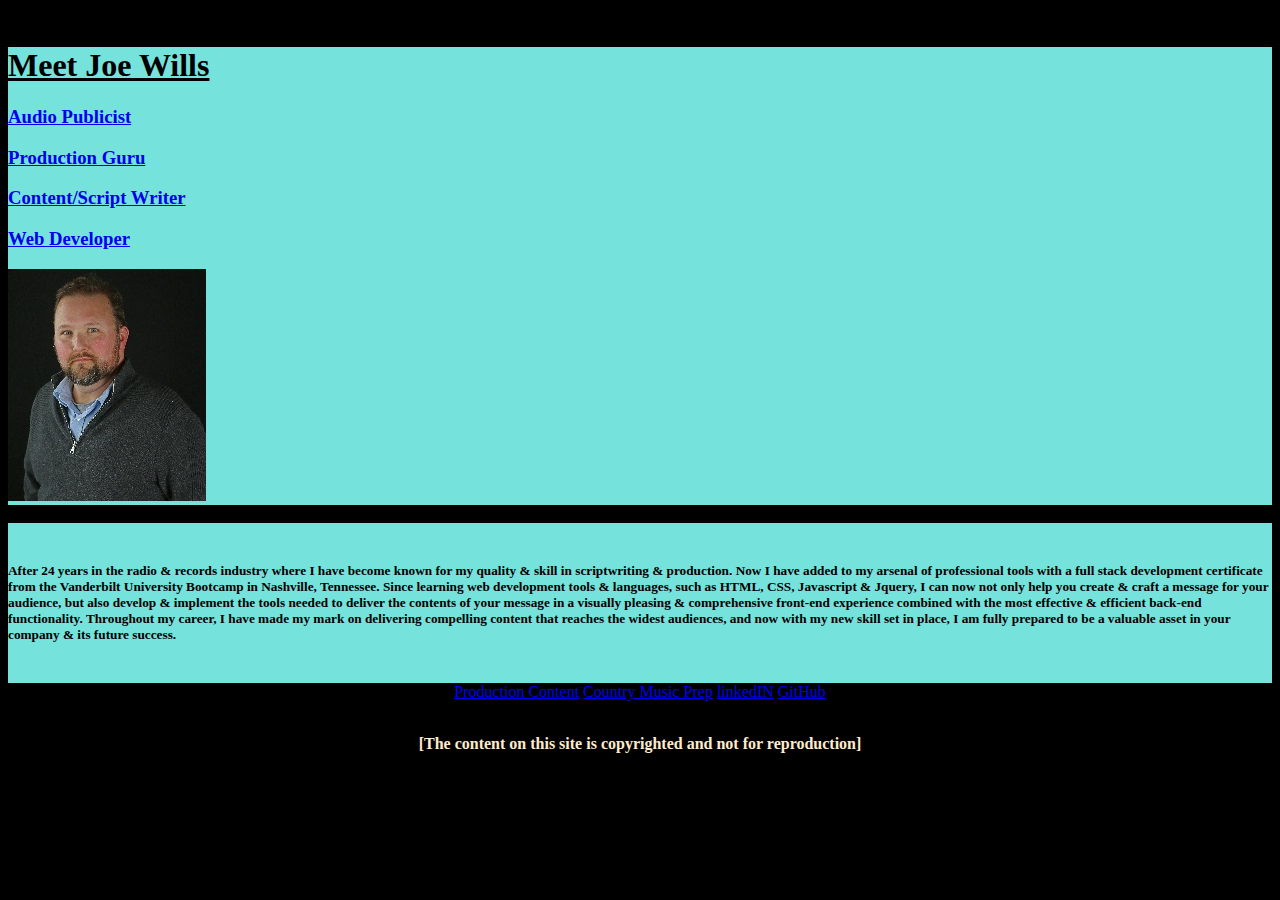
<file: index.html>
<!doctype html>
<html lang="en">

<head>
  <!-- Required meta tags -->
  <meta charset="utf-8">
  <meta name="viewport" content="width=device-width, initial-scale=1, shrink-to-fit=no">

  <!-- Bootstrap CSS -->
  <link rel="stylesheet" href="https://stackpath.bootstrapcdn.com/bootstrap/4.5.0/css/bootstrap.min.css"
    integrity="sha384-9aIt2nRpC12Uk9gS9baDl411NQApFmC26EwAOH8WgZl5MYYxFfc+NcPb1dKGj7Sk" crossorigin="anonymous">
  <!-- my CSS sheet -->
  <link rel="stylesheet" href="style.css">

  <title>The Joe Wills Experience</title>
</head>

<body>
  <!-- <nav class="navbar navbar-expand-lg navbar-light bg-light">
    <button class="navbar-toggler" type="button" data-toggle="collapse" data-target="#navbarNav"
      aria-controls="navbarNav" aria-expanded="false" aria-label="Toggle navigation">
      <span class="navbar-toggler-icon"></span>
    </button>
    <div class="collapse navbar-collapse" id="navbarNav">
      <ul class="navbar-nav">
        <li class="nav-item active">
          <a class="nav-link" href="#">Home <span class="sr-only">(current)</span></a>
        </li>
        <li class="nav-item">
          <a class="nav-link" href="https://productioncontent.com/">Production Content</a>
        </li>
        <li class="nav-item">
          <a class="nav-link" href="https://countrymusicprep.com/">Country Music Prep</a>
        </li>
        <li class="nav-item">
          <a class="nav-link" href="contact.html">Contact</a>
        </li>
        <li class="nav-item">
          <a class="nav-link" href="https://www.youtube.com/watch?v=dQw4w9WgXcQ">Win A Million
            Dollars</a>
        </li>
      </ul>
    </div>
  </nav> -->

  <br>
  <div class="container">
    <div class="row">
      <div class="col-sm-2"></div>
      <div class="col">
        <H1>Meet Joe Wills</H1>
        
        <H3><a href="publicist.html">Audio Publicist</a></H3>
        <H3><a href="production.html">Production Guru</a></H3>
        <H3><a href="writer.html">Content/Script Writer</a></H3>
        <H3><a href="webdev.html">Web Developer</a></H3>
      </div>
      <div class="col">
        <img src="./images/JGW3 Headshot 03.jpg" alt="JW headhsot">
      </div>
    </div>
    
  </div>
  <br>
  <div class="container">
    <br>
    <div class="row">
      <div class="col-lg-8 offset-md-2">
        <h5>After 24 years in the radio & records industry where I have become known for my quality &
          skill in scriptwriting & production. Now I have added to my arsenal of professional tools with a
          full stack development certificate from the Vanderbilt University Bootcamp in Nashville, Tennessee.
          Since learning web development tools & languages, such as HTML, CSS, Javascript & Jquery,
          I can now not only help you create & craft a message for your audience, but also develop &
          implement the tools needed to deliver the contents of your message in a visually pleasing &
          comprehensive front-end experience combined with the most effective & efficient back-end functionality.
          Throughout my career, I have made my mark on delivering compelling content that reaches
          the widest audiences, and now with my new skill set in place,
          I am fully prepared to be a valuable asset in your company & its future success. </h5>
      </div>
    </div>
    <br>
  </div>

  
  <footer class="footer">
    <a href="https://productioncontent.com/" class="btn btn-primary">Production Content</a>
    <a href="https://countrymusicprep.com/" class="btn btn-secondary">Country Music Prep</a>
    <a href="https://www.linkedin.com/in/joewills615/" class="btn btn-success">linkedIN</a>
    <a href="https://github.com/JoeWills615" class="btn btn-info">GitHub</a>
    <br>
    <br>
    <p>[The content on this site is copyrighted and not for reproduction]</p>


  </footer>

  <!-- Optional JavaScript -->
  <!-- jQuery first, then Popper.js, then Bootstrap JS -->
  <script src="https://code.jquery.com/jquery-3.5.1.slim.min.js"
    integrity="sha384-DfXdz2htPH0lsSSs5nCTpuj/zy4C+OGpamoFVy38MVBnE+IbbVYUew+OrCXaRkfj"
    crossorigin="anonymous"></script>
  <script src="https://cdn.jsdelivr.net/npm/popper.js@1.16.0/dist/umd/popper.min.js"
    integrity="sha384-Q6E9RHvbIyZFJoft+2mJbHaEWldlvI9IOYy5n3zV9zzTtmI3UksdQRVvoxMfooAo"
    crossorigin="anonymous"></script>
  <script src="https://stackpath.bootstrapcdn.com/bootstrap/4.5.0/js/bootstrap.min.js"
    integrity="sha384-OgVRvuATP1z7JjHLkuOU7Xw704+h835Lr+6QL9UvYjZE3Ipu6Tp75j7Bh/kR0JKI"
    crossorigin="anonymous"></script>
</body>

</html>
</file>
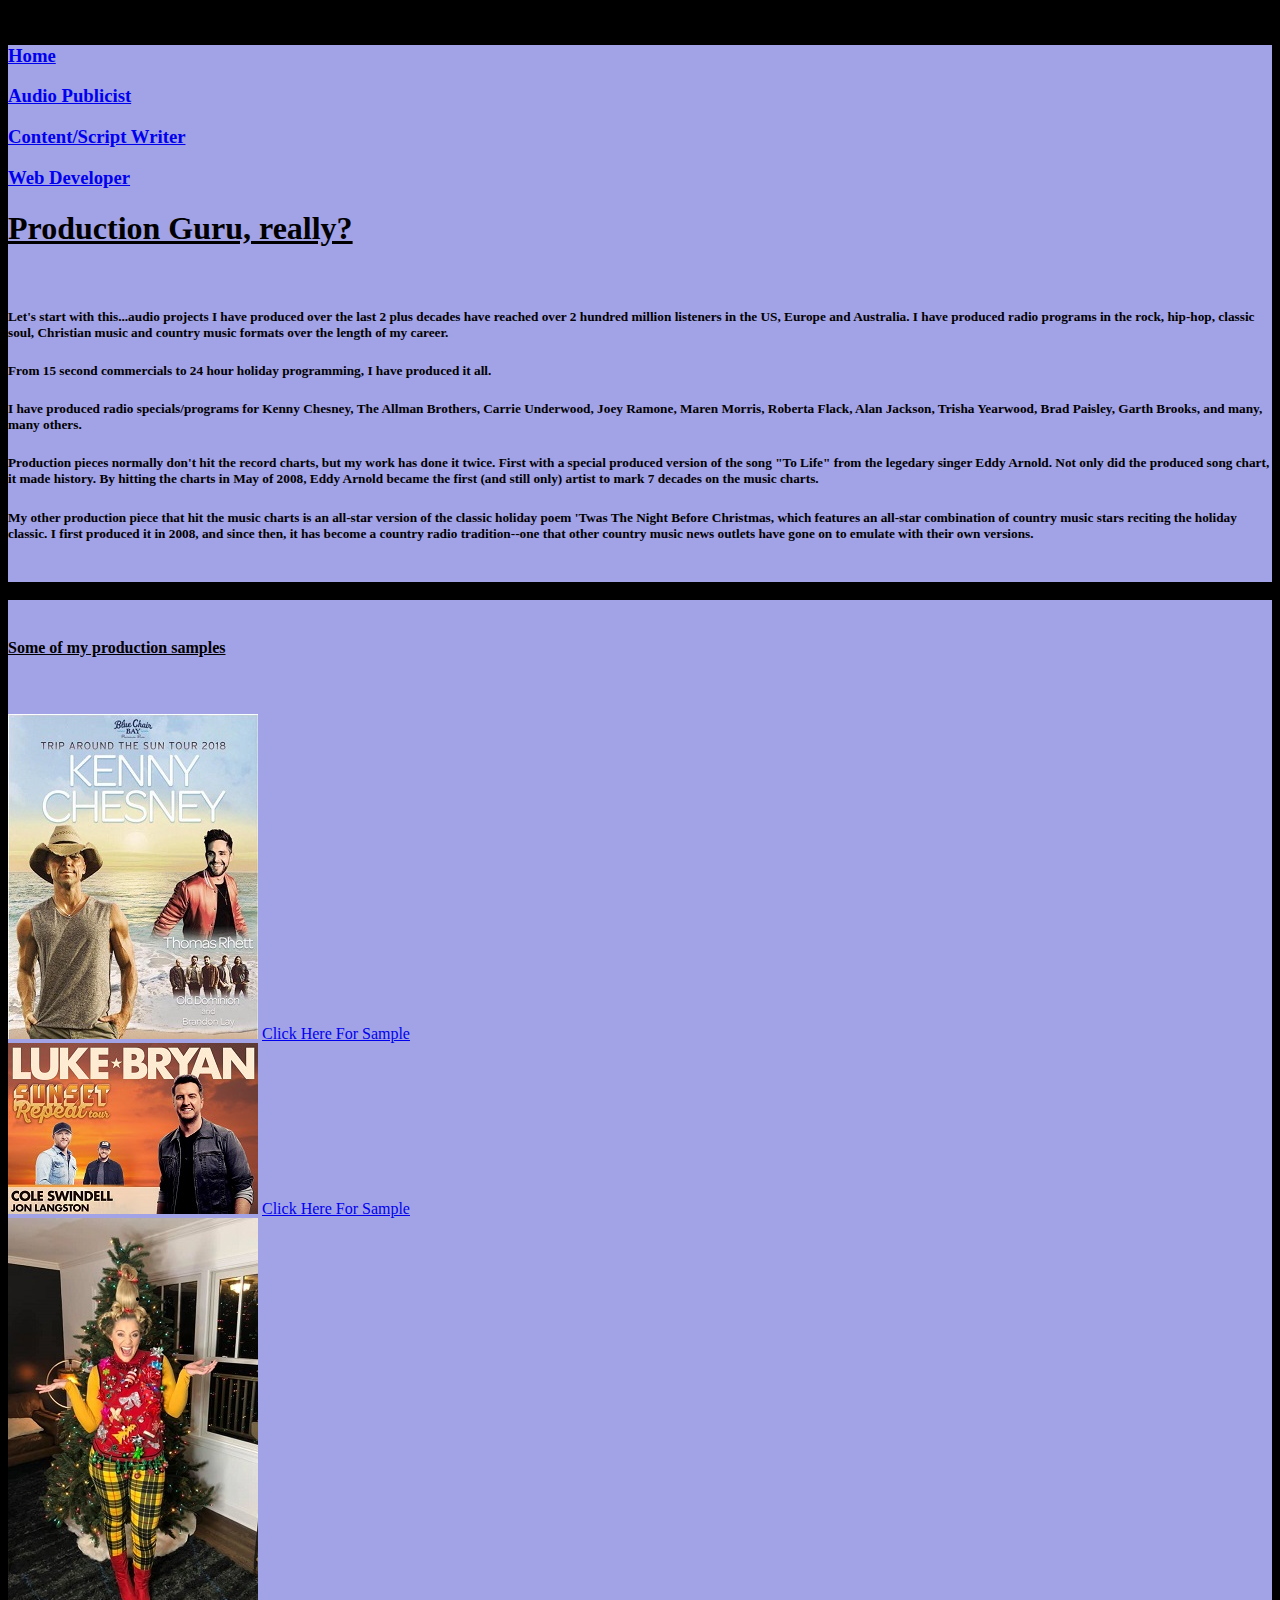
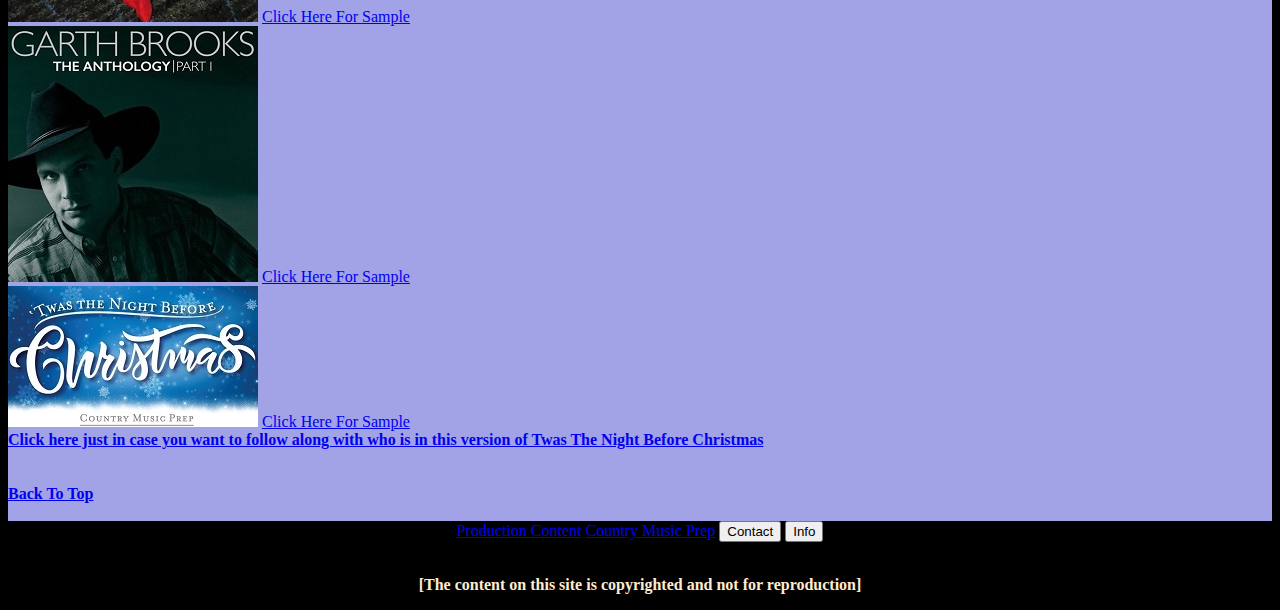
<file: production.html>
<!doctype html>
<html lang="en">

<head>
    <!-- Required meta tags -->
    <meta charset="utf-8">
    <meta name="viewport" content="width=device-width, initial-scale=1, shrink-to-fit=yes">

    <!-- Bootstrap CSS -->
    <link rel="stylesheet" href="https://stackpath.bootstrapcdn.com/bootstrap/4.5.0/css/bootstrap.min.css"
        integrity="sha384-9aIt2nRpC12Uk9gS9baDl411NQApFmC26EwAOH8WgZl5MYYxFfc+NcPb1dKGj7Sk" crossorigin="anonymous">
    <!-- my CSS sheet -->
    <link rel="stylesheet" href="prodstyle.css">

    <title>The Joe Wills Experience</title>
</head>

<body>
    <br>
    <div class="container">
        <div class="row">
            <div class="col-4">
                <H3><a href="index.html">Home</a></H3>
                <H3><a href="publicist.html">Audio Publicist</a></H3>
                <H3><a href="writer.html">Content/Script Writer</a></H3>
                <H3><a href="webdev.html">Web Developer</a></H3>
            </div>

            <div class="col-8">
                <h1><a name="top"></a>Production Guru, really?</h1>
                <br>

                <h5>Let's start with this...audio projects I have produced over the last 2 plus decades have reached
                    over 2 hundred million listeners in the US, Europe and Australia. I have produced radio programs
                    in the rock, hip-hop, classic soul, Christian music and country music formats over the length of my
                    career.
                </h5>

                <h5>From 15 second commercials to 24 hour holiday programming, I have produced it all.</h5>

                <h5>I have produced radio specials/programs for Kenny Chesney, The Allman Brothers, Carrie Underwood,
                    Joey Ramone, Maren Morris, Roberta Flack, Alan Jackson, Trisha Yearwood, Brad Paisley, Garth Brooks,
                    and many, many others.
                </h5>

                <h5>Production pieces normally don't hit the record charts, but my work has done it twice.
                    First with a special produced version of the song "To Life" from the legedary singer Eddy Arnold.
                    Not only did the produced song chart, it made history. By hitting the charts in May of 2008,
                    Eddy Arnold became the first (and still only) artist to mark 7 decades on the music
                    charts.
                </h5>

                <h5>My other production piece that hit the music charts is an all-star version of the classic
                    holiday poem 'Twas The Night Before Christmas, which features an all-star combination of country
                    music stars reciting the holiday classic. I first produced it in 2008, and since
                    then, it has become a country radio tradition--one that other country music news outlets have gone
                    on to emulate with their own versions.
                </h5>
            </div>
        </div>
        <br>
    </div>
    <br>
    <div class="container">
        <br>
        <div class="row">
            <div class="col-md-6 offset-md-4">
                <h4><strong>Some of my production samples</strong>
                </h4>
            </div>
        </div>
        <br>
        <br>
        <div class="row justify-content-start">
            <div class="col-4">
                <img src="images/Kenny.jpg">
                <a href="https://productioncontent.files.wordpress.com/2018/05/trip-around-the-sun-tour-takeover-scope.mp3"
                    class="btn btn-primary">Click Here For Sample</a>
            </div>
        </div>
        <div class="row justify-content-center">
            <div class="col-4">
                <img src="images/Luke.jpg">
                <a href="https://productioncontent.files.wordpress.com/2019/08/sunset-repeat-takeover-scope.mp3"
                    class="btn btn-primary">Click Here For Sample</a>
            </div>
        </div>
        <div class="row justify-content-end">
            <div class="col-4">
                <img src="images/Christmas.jpg">
                <a href="https://productioncontent.files.wordpress.com/2019/05/2018-country-christmas-special-scope-.mp3"
                    class="btn btn-primary">Click Here For Sample</a>
            </div>
        </div>
        <div class="row justify-content-center">
            <div class="col-4">
                <img src="images/garth.jpg">
                <a href="https://productioncontent.files.wordpress.com/2018/05/garth-brooks-anthology-part-1-radio-special-scope.mp3"
                    class="btn btn-primary">Click Here For Sample</a>
            </div>
        </div>
        <div class="row justify-content-start">
            <div class="col-4">
                <img src="images/Twas.jpg">
                <a href="https://countrymusicprep.files.wordpress.com/2019/12/2019-country-music-all-star-twas-the-night-before-christmas-produced.mp3"
                    class="btn btn-primary">Click Here For Sample</a>
                <br>
                <a
                    href="https://countrymusicprep.com/2019/12/20/2019-twas-the-night-before-christmas-all-star-country-version/"><p2>Click
                    here just in case you want to follow along with who is in this version of Twas The Night Before
                    Christmas</p2></a>
            </div>
        </div>

        <br>
        <br>
        <div class="row">
            <div class="col-lg-8 offset-md-4">
                <p2><a href="#top">Back To Top</a></p2>
            </div>
        </div>
        <br>
    </div>
    <footer class="footer">
        <a href="https://productioncontent.com/" class="btn btn-primary">Production Content</a>
        <a href="https://countrymusicprep.com/" class="btn btn-secondary">Country Music Prep</a>
        <button type="button" class="btn btn-success">Contact</button>
        <button type="button" class="btn btn-info">Info</button>
        <br>
        <br>

        <p>[The content on this site is copyrighted and not for reproduction]</p>


    </footer>


















    <!-- Optional JavaScript -->
    <!-- jQuery first, then Popper.js, then Bootstrap JS -->
    <script src="https://code.jquery.com/jquery-3.5.1.slim.min.js"
        integrity="sha384-DfXdz2htPH0lsSSs5nCTpuj/zy4C+OGpamoFVy38MVBnE+IbbVYUew+OrCXaRkfj"
        crossorigin="anonymous"></script>
    <script src="https://cdn.jsdelivr.net/npm/popper.js@1.16.0/dist/umd/popper.min.js"
        integrity="sha384-Q6E9RHvbIyZFJoft+2mJbHaEWldlvI9IOYy5n3zV9zzTtmI3UksdQRVvoxMfooAo"
        crossorigin="anonymous"></script>
    <script src="https://stackpath.bootstrapcdn.com/bootstrap/4.5.0/js/bootstrap.min.js"
        integrity="sha384-OgVRvuATP1z7JjHLkuOU7Xw704+h835Lr+6QL9UvYjZE3Ipu6Tp75j7Bh/kR0JKI"
        crossorigin="anonymous"></script>
</body>

</html>
</file>
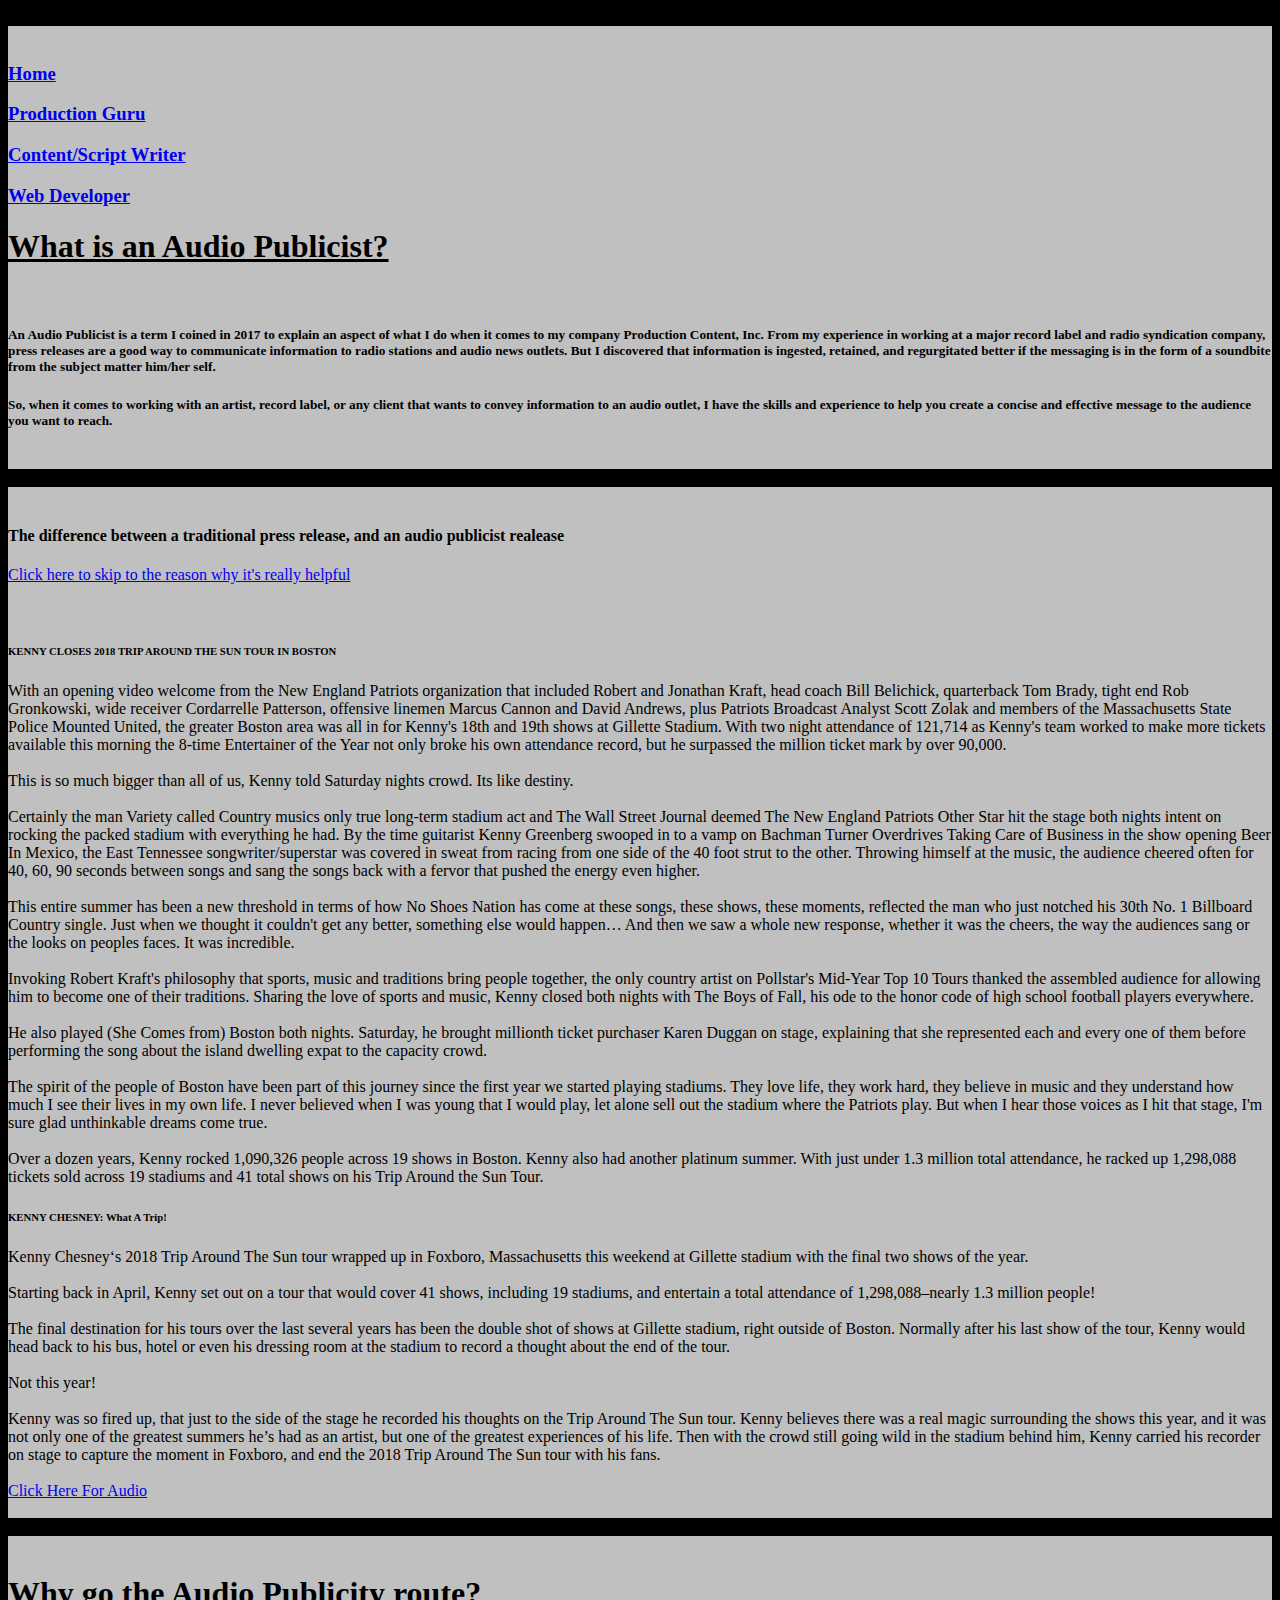
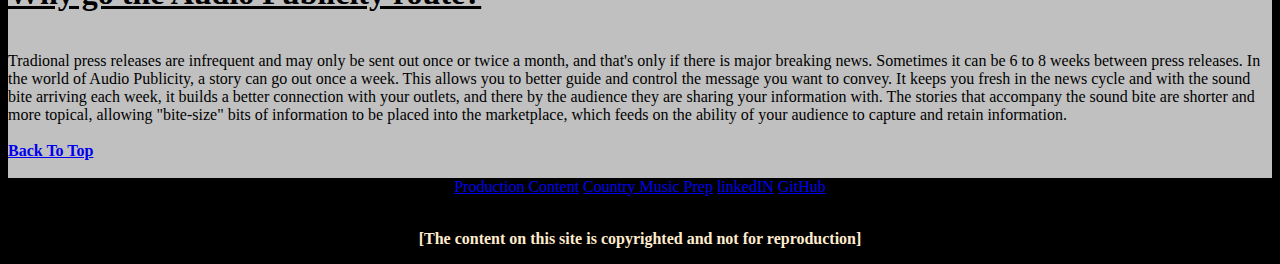
<file: publicist.html>
<!doctype html>
<html lang="en">

<head>
    <!-- Required meta tags -->
    <meta charset="utf-8">
    <meta name="viewport" content="width=device-width, initial-scale=1, shrink-to-fit=yes">

    <!-- Bootstrap CSS -->
    <link rel="stylesheet" href="https://stackpath.bootstrapcdn.com/bootstrap/4.5.0/css/bootstrap.min.css"
        integrity="sha384-9aIt2nRpC12Uk9gS9baDl411NQApFmC26EwAOH8WgZl5MYYxFfc+NcPb1dKGj7Sk" crossorigin="anonymous">
    <!-- my CSS sheet -->
    <link rel="stylesheet" href="pubstyle.css">

    <title>The Joe Wills Experience</title>
</head>

<body>
    <br>
    <div class="container">
        <br>
        <div class="row">
            <div class="col-4">
                <H3><a href="index.html">Home</a></H3>
                <H3><a href="production.html">Production Guru</a></H3>
                <H3><a href="writer.html">Content/Script Writer</a></H3>
                <H3><a href="webdev.html">Web Developer</a></H3>
            </div>

            <div class="col-8">
                <h1><a name="top"></a>What is an Audio Publicist?</h1>
                <br>

                <h5>An Audio Publicist is a term I coined in 2017 to explain an aspect of
                    what I do when it comes to my company Production Content, Inc. From my experience
                    in working at a major record label and radio syndication company, press releases are a good way to
                    communicate information to radio stations and audio news outlets. But I discovered that
                    information is ingested, retained, and regurgitated better if the messaging is
                    in the form of a soundbite from the subject matter him/her self.</h5>


                <h5>So, when it comes to working with an artist, record label, or any client that
                    wants to convey information to an audio outlet, I have the skills and experience
                    to help you create a concise and effective message to the audience you want to reach.
                </h5>
            </div>
        </div>
        <br>
    </div>
    <br>
    <div class="container">
        <br>
        <div class="row">
            <div class="col-md-6 offset-md-3">
                <h4><strong>The difference between a traditional press release, and an audio publicist realease</strong>
                </h4>
                <p1><a href="#skip">Click here to skip to the reason why it's really helpful</a></p1>
            </div>
        </div>
        <br>
        <br>
        <div class="row">
            <div class="col-md-6">
                <h6><strong>KENNY CLOSES 2018 TRIP AROUND THE SUN TOUR IN BOSTON</strong></h6>
                <p1>With an opening video welcome from the New England Patriots organization that included Robert and
                    Jonathan Kraft, head coach Bill Belichick, quarterback Tom Brady, tight end Rob Gronkowski, wide
                    receiver Cordarrelle Patterson, offensive linemen Marcus Cannon and David Andrews, plus Patriots
                    Broadcast Analyst Scott Zolak and members of the Massachusetts State Police Mounted United, the
                    greater Boston area was all in for Kenny's 18th and 19th shows at Gillette Stadium. With two night
                    attendance of 121,714 as Kenny's team worked to make more tickets available this morning the 8-time
                    Entertainer of the Year not only broke his own attendance record, but he surpassed the million
                    ticket mark by over 90,000.</p1>
                <br>
                <br>

                <p1>This is so much bigger than all of us, Kenny told Saturday nights crowd. Its like destiny.</p1>
                <br>
                <br>
                <p1>Certainly the man Variety called Country musics only true long-term stadium act and The Wall Street
                    Journal deemed The New England Patriots Other Star hit the stage both nights intent on rocking the
                    packed stadium with everything he had. By the time guitarist Kenny Greenberg swooped in to a vamp on
                    Bachman Turner Overdrives Taking Care of Business in the show opening Beer In Mexico, the East
                    Tennessee songwriter/superstar was covered in sweat from racing from one side of the 40 foot strut
                    to the other. Throwing himself at the music, the audience cheered often for 40, 60, 90 seconds
                    between songs and sang the songs back with a fervor that pushed the energy even higher.</p1>
                <br>
                <br>
                <p1>This entire summer has been a new threshold in terms of how No Shoes Nation has come at these songs,
                    these shows, these moments, reflected the man who just notched his 30th No. 1 Billboard Country
                    single. Just when we thought it couldn't get any better, something else would happen… And then we
                    saw a whole new response, whether it was the cheers, the way the audiences sang or the looks on
                    peoples faces. It was incredible.</p1>
                <br>
                <br>
                <p1>Invoking Robert Kraft's philosophy that sports, music and traditions bring people together, the only
                    country artist on Pollstar's Mid-Year Top 10 Tours thanked the assembled audience for allowing him
                    to become one of their traditions. Sharing the love of sports and music, Kenny closed both nights
                    with The Boys of Fall, his ode to the honor code of high school football players everywhere.</p1>
                <br>
                <br>
                <p1>He also played (She Comes from) Boston both nights. Saturday, he brought millionth ticket purchaser
                    Karen Duggan on stage, explaining that she represented each and every one of them before performing
                    the song about the island dwelling expat to the capacity crowd.</p1>
                <br>
                <br>
                <p1>The spirit of the people of Boston have been part of this journey since the first year we started
                    playing stadiums. They love life, they work hard, they believe in music and they understand how much
                    I see their lives in my own life. I never believed when I was young that I would play, let alone
                    sell out the stadium where the Patriots play. But when I hear those voices as I hit that stage, I'm
                    sure glad unthinkable dreams come true.</p1>
                <br>
                <br>
                <p1>Over a dozen years, Kenny rocked 1,090,326 people across 19 shows in Boston. Kenny also had another
                    platinum summer. With just under 1.3 million total attendance, he racked up 1,298,088 tickets sold
                    across 19 stadiums and 41 total shows on his Trip Around the Sun Tour.</p1>
            </div>

            <div class="col-md-6">
                <h6><strong>KENNY CHESNEY: What A Trip!</strong></h6>
                <p1>Kenny Chesney‘s 2018 Trip Around The Sun tour wrapped up in Foxboro, Massachusetts this weekend at
                    Gillette stadium with the final two shows of the year. </p1>
                <br>
                <br>
                <p1>Starting back in April, Kenny set out on a tour that would cover 41 shows, including 19 stadiums,
                    and entertain a total attendance of 1,298,088–nearly 1.3 million people! </p1>
                <br>
                <br>
                <p1>The final destination for his tours over the last several years has been the double shot of shows at
                    Gillette stadium, right outside of Boston. Normally after his last show of the tour, Kenny would
                    head back to his bus, hotel or even his dressing room at the stadium to record a thought about the
                    end of the tour. </p1>
                <br>
                <br>
                <p1>Not this year!</p1>
                <br>
                <br>
                <p1>Kenny was so fired up, that just to the side of the stage he recorded his thoughts on the Trip
                    Around The Sun tour. Kenny believes there was a real magic surrounding the shows this year, and it
                    was not only one of the greatest summers he’s had as an artist, but one of the greatest experiences
                    of his life. Then with the crowd still going wild in the stadium behind him, Kenny carried his
                    recorder on stage to capture the moment in Foxboro, and end the 2018 Trip Around The Sun tour with
                    his fans.</p1>
                <br>
                <br>
                <a href="https://countrymusicprep.files.wordpress.com/2018/08/082718-kenny-chesney-sound-bite.mp3"
                    class="btn btn-primary">Click Here For Audio</a>
            </div>
        </div>
        <br>
    </div>
    <br>

    <div class="container">
        <br>
        <div class="row">
            <div class="col-lg-8 offset-md-2">
                <h1><a name="skip"></a><strong>Why go the Audio Publicity route?</strong>
                </h1>
                <br>
                <p1>Tradional press releases are infrequent and may only be sent out once or twice a month,
                    and that's only if there is major breaking news. Sometimes it can be 6 to 8 weeks between
                    press releases.
                </p1>
                <p1>In the world of Audio Publicity, a story can go out once a week. This allows you to better
                    guide and control the message you want to convey. It keeps you fresh in the news cycle and
                    with the sound bite arriving each week, it builds a better connection with your outlets,
                    and there by the audience they are sharing your information with. The stories that accompany
                    the sound bite are shorter and more topical, allowing "bite-size" bits of information to be
                    placed into the marketplace, which feeds on the ability of your audience to capture and
                    retain information.
                </p1>
            </div>
        </div>
        <br>
        <div class="row">
            <div class="col-lg-6 offset-md-4">
                <p2><a href="#top">Back To Top</a></p2>
            </div>
        </div>
        <br>
    </div>
    <footer class="footer">
        <a href="https://productioncontent.com/" class="btn btn-primary">Production Content</a>
        <a href="https://countrymusicprep.com/" class="btn btn-secondary">Country Music Prep</a>
        <a href="https://www.linkedin.com/in/joewills615/" class="btn btn-success">linkedIN</a>
        <a href="https://github.com/JoeWills615" class="btn btn-info">GitHub</a>
        <br>
        <br>
        <p>[The content on this site is copyrighted and not for reproduction]</p>


    </footer>



    <!-- Optional JavaScript -->
    <!-- jQuery first, then Popper.js, then Bootstrap JS -->
    <script src="https://code.jquery.com/jquery-3.5.1.slim.min.js"
        integrity="sha384-DfXdz2htPH0lsSSs5nCTpuj/zy4C+OGpamoFVy38MVBnE+IbbVYUew+OrCXaRkfj"
        crossorigin="anonymous"></script>
    <script src="https://cdn.jsdelivr.net/npm/popper.js@1.16.0/dist/umd/popper.min.js"
        integrity="sha384-Q6E9RHvbIyZFJoft+2mJbHaEWldlvI9IOYy5n3zV9zzTtmI3UksdQRVvoxMfooAo"
        crossorigin="anonymous"></script>
    <script src="https://stackpath.bootstrapcdn.com/bootstrap/4.5.0/js/bootstrap.min.js"
        integrity="sha384-OgVRvuATP1z7JjHLkuOU7Xw704+h835Lr+6QL9UvYjZE3Ipu6Tp75j7Bh/kR0JKI"
        crossorigin="anonymous"></script>
</body>

</html>
</file>
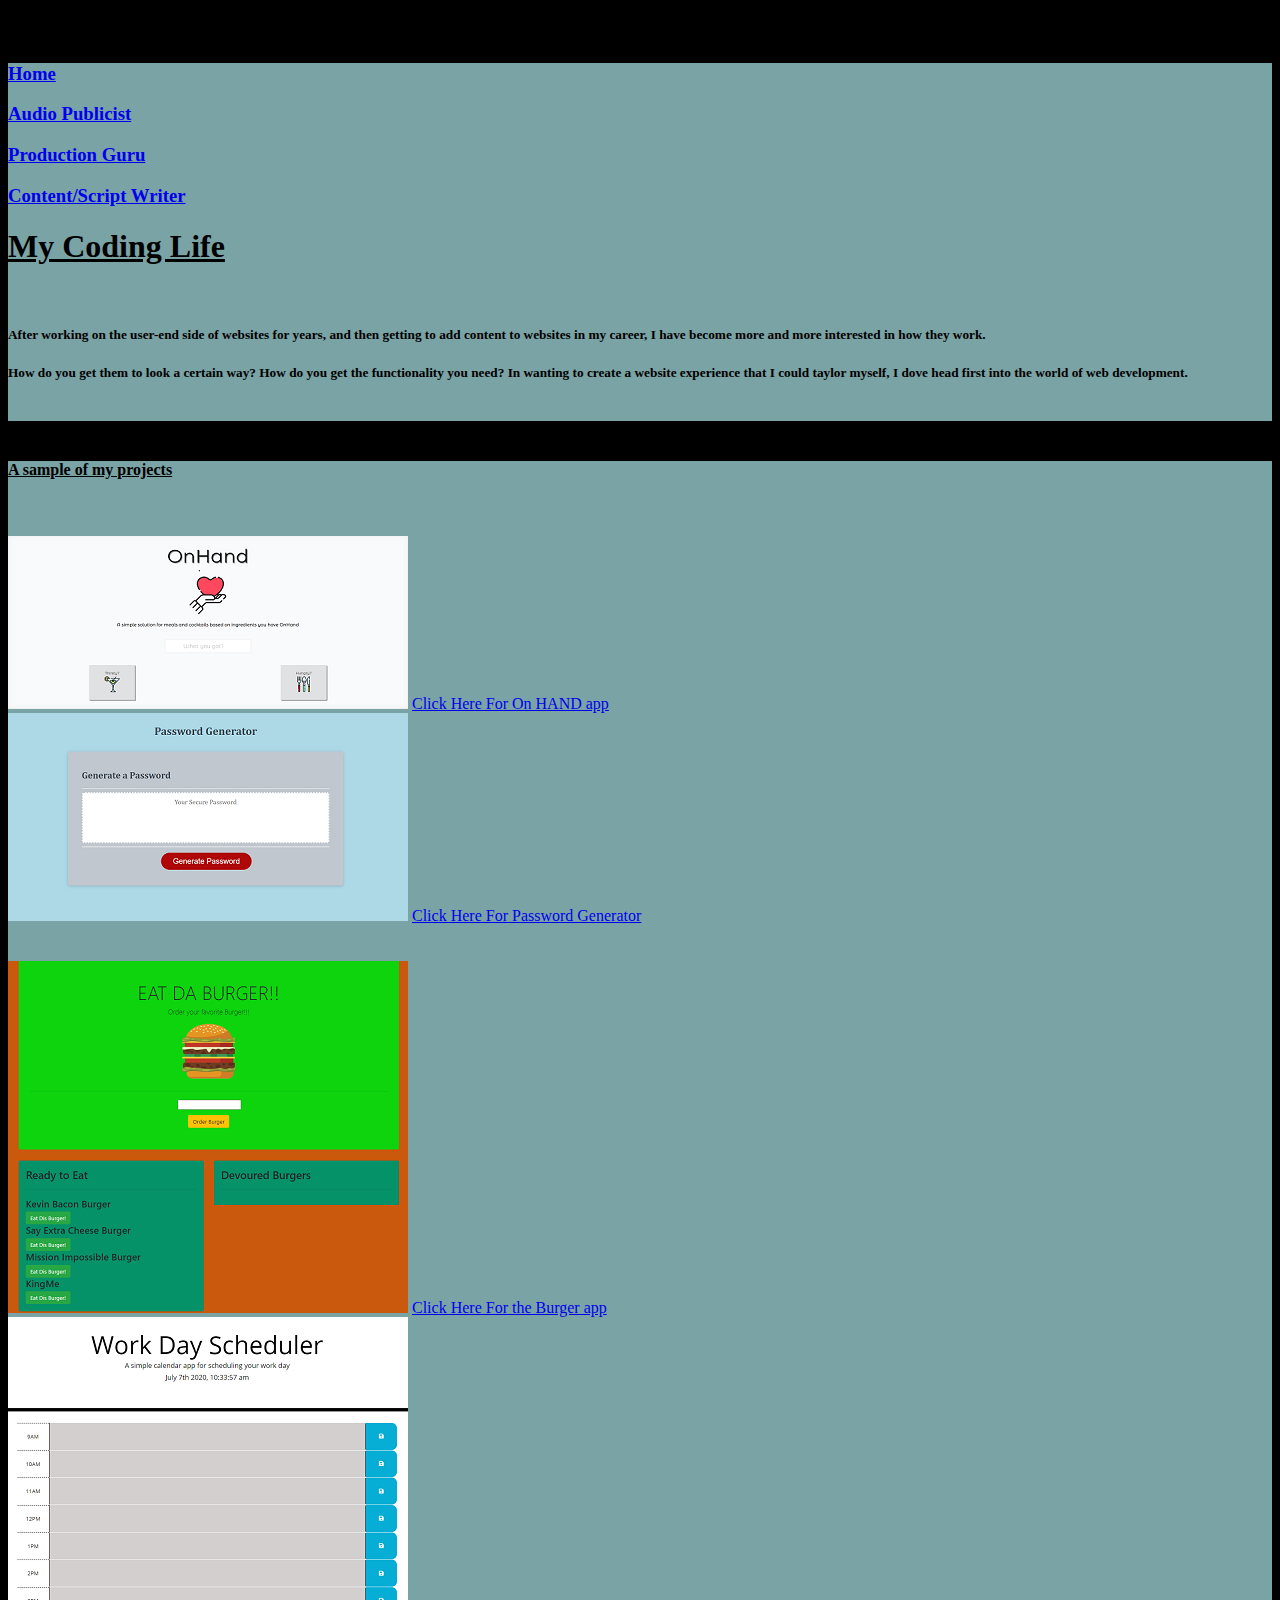
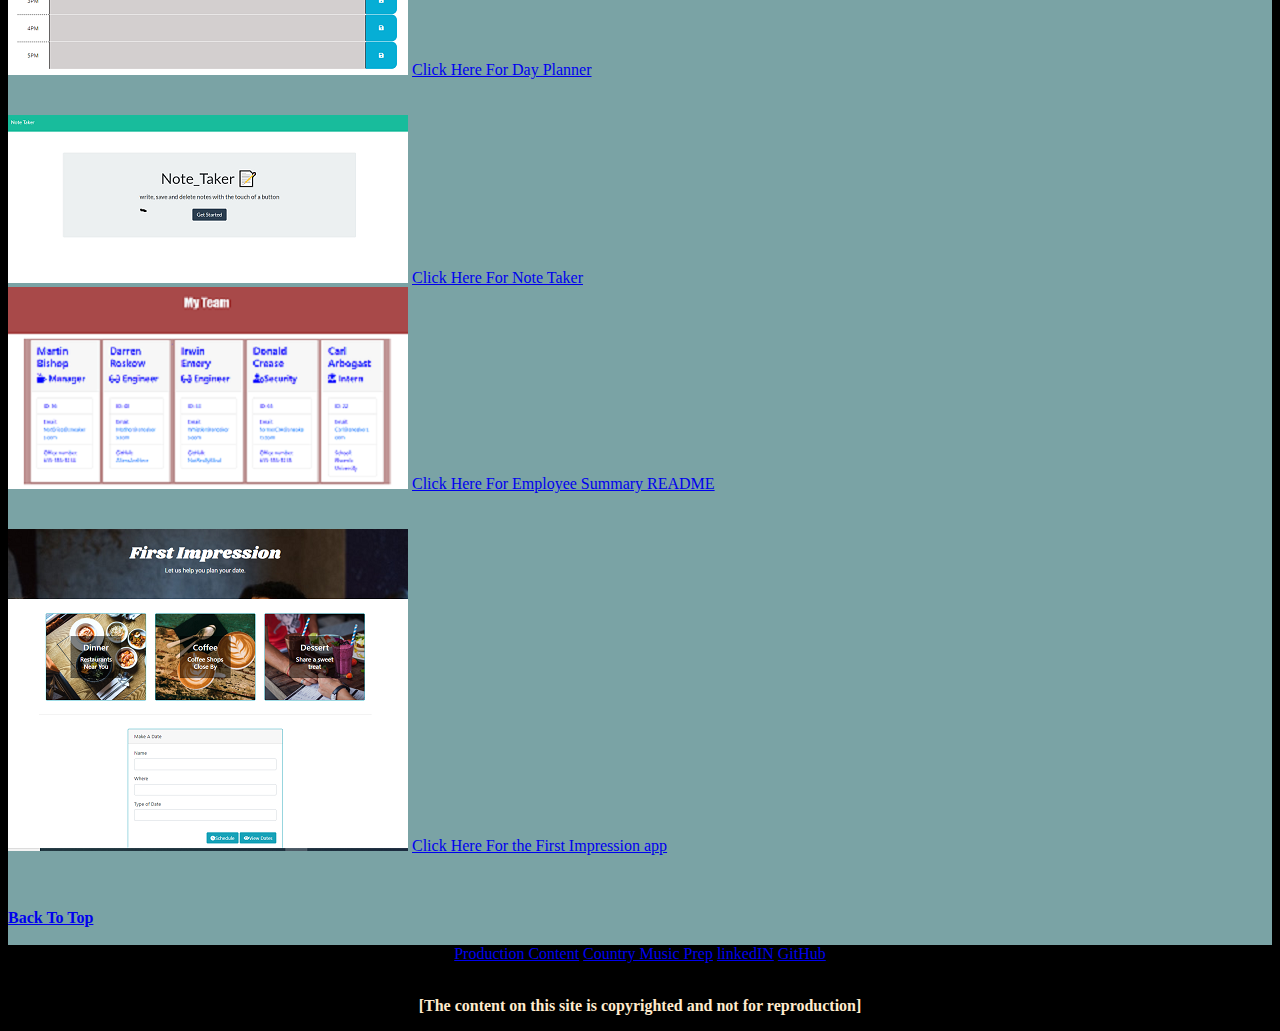
<file: webdev.html>
<!doctype html>
<html lang="en">

<head>
    <!-- Required meta tags -->
    <meta charset="utf-8">
    <meta name="viewport" content="width=device-width, initial-scale=1, shrink-to-fit=no">

    <!-- Bootstrap CSS -->
    <link rel="stylesheet" href="https://stackpath.bootstrapcdn.com/bootstrap/4.5.0/css/bootstrap.min.css"
        integrity="sha384-9aIt2nRpC12Uk9gS9baDl411NQApFmC26EwAOH8WgZl5MYYxFfc+NcPb1dKGj7Sk" crossorigin="anonymous">
    <!-- my CSS sheet -->
    <link rel="stylesheet" href="webdevstyle.css">

    <title>The Joe Wills Experience</title>
</head>

<body>
    <br />
    <br />
    <div class="container">
        <div class="row">
            <div class="col-4">
                <H3><a href="index.html">Home</a></H3>
                <H3><a href="publicist.html">Audio Publicist</a></H3>
                <H3><a href="production.html">Production Guru</a></H3>
                <H3><a href="writer.html">Content/Script Writer</a></H3>

            </div>

            <div class="col-8">
                <h1><a name="top"></a>My Coding Life</h1>
                <br />

                <h5>After working on the user-end side of websites for years, and then getting to
                    add content to websites in my career, I have become more and more interested in
                    how they work.
                </h5>

                <h5>How do you get them to look a certain way? How do you get the functionality you need?
                    In wanting to create a website experience that I could taylor myself, I dove head first
                    into the world of web development.
                </h5>
            </div>

        </div>
        <br>
    </div>
    <br>

    <div class="container">
        <div class="row">
            <div class="col-md-6 offset-md-4">
                <h4><strong>A sample of my projects</strong>
                </h4>
            </div>
        </div>
        <br>
        <br>
        <div class="container">
            <div class="row">
                <div class="col"><img src="images/onhand.PNG">
                    <a href="https://msplawn.github.io/on-hand/" class="btn btn-primary">Click Here For On HAND app</a>
                </div>
                <div class="col"><img src="images/gen_password.PNG">
                    <a href="https://joewills615.github.io/Password_Generator/" class="btn btn-primary">Click Here For
                        Password Generator</a>
                </div>
            </div>
            <div class="row">
                <br>
                <div class="w-100"></div>
                <br>
                <div class="col"><img src="images/burger.PNG">
                    <a href="https://pacific-caverns-85472.herokuapp.com/" class="btn btn-primary">Click Here For
                        the Burger app</a>
                </div>
                <div class="col"><img src="images/planner.PNG">
                    <a href="https://joewills615.github.io/Day_Planner/" class="btn btn-primary">Click Here For Day
                        Planner</a>
                </div>
            </div>
            <div class="row">
                <br>
                <div class="w-100"></div>
                <br>
                <div class="col"><img src="images/notetaker.png">
                    <a href="https://damp-refuge-48141.herokuapp.com/notes" class="btn btn-primary">Click Here For Note
                        Taker</a>
                </div>
                <div class="col"><img src="images/employee.png">
                    <a href="https://joewills615.github.io/Employee_Summary/" class="btn btn-primary">Click Here For
                        Employee Summary README</a>
                </div>
            </div>
            <div class="row">
                <br>
                <div class="w-100"></div>
                <br>
                <div class="col"><img src="images/impression.png">
                    <a href="https://pacific-basin-52237.herokuapp.com/" class="btn btn-primary">Click Here For the
                        First Impression app</a>
                </div>
                <div class="col">
                </div>
                <br>
            </div>
            <br>
            <br>
            <div class="row">
                <div class="col-lg-8 offset-md-4">
                    <p2><a href="#top">Back To Top</a></p2>
                </div>
            </div>
            <br>
        </div>
    </div>
    <footer class="footer">
        <a href="https://productioncontent.com/" class="btn btn-primary">Production Content</a>
        <a href="https://countrymusicprep.com/" class="btn btn-secondary">Country Music Prep</a>
        <a href="https://www.linkedin.com/in/joewills615/" class="btn btn-success">linkedIN</a>
        <a href="https://github.com/JoeWills615" class="btn btn-info">GitHub</a>
        <br>
        <br>

        <p>[The content on this site is copyrighted and not for reproduction]</p>

    </footer>
    <!-- Optional JavaScript -->
    <!-- jQuery first, then Popper.js, then Bootstrap JS -->
    <script src="https://code.jquery.com/jquery-3.5.1.slim.min.js"
        integrity="sha384-DfXdz2htPH0lsSSs5nCTpuj/zy4C+OGpamoFVy38MVBnE+IbbVYUew+OrCXaRkfj"
        crossorigin="anonymous"></script>
    <script src="https://cdn.jsdelivr.net/npm/popper.js@1.16.0/dist/umd/popper.min.js"
        integrity="sha384-Q6E9RHvbIyZFJoft+2mJbHaEWldlvI9IOYy5n3zV9zzTtmI3UksdQRVvoxMfooAo"
        crossorigin="anonymous"></script>
    <script src="https://stackpath.bootstrapcdn.com/bootstrap/4.5.0/js/bootstrap.min.js"
        integrity="sha384-OgVRvuATP1z7JjHLkuOU7Xw704+h835Lr+6QL9UvYjZE3Ipu6Tp75j7Bh/kR0JKI"
        crossorigin="anonymous"></script>
</body>

</html>
</file>
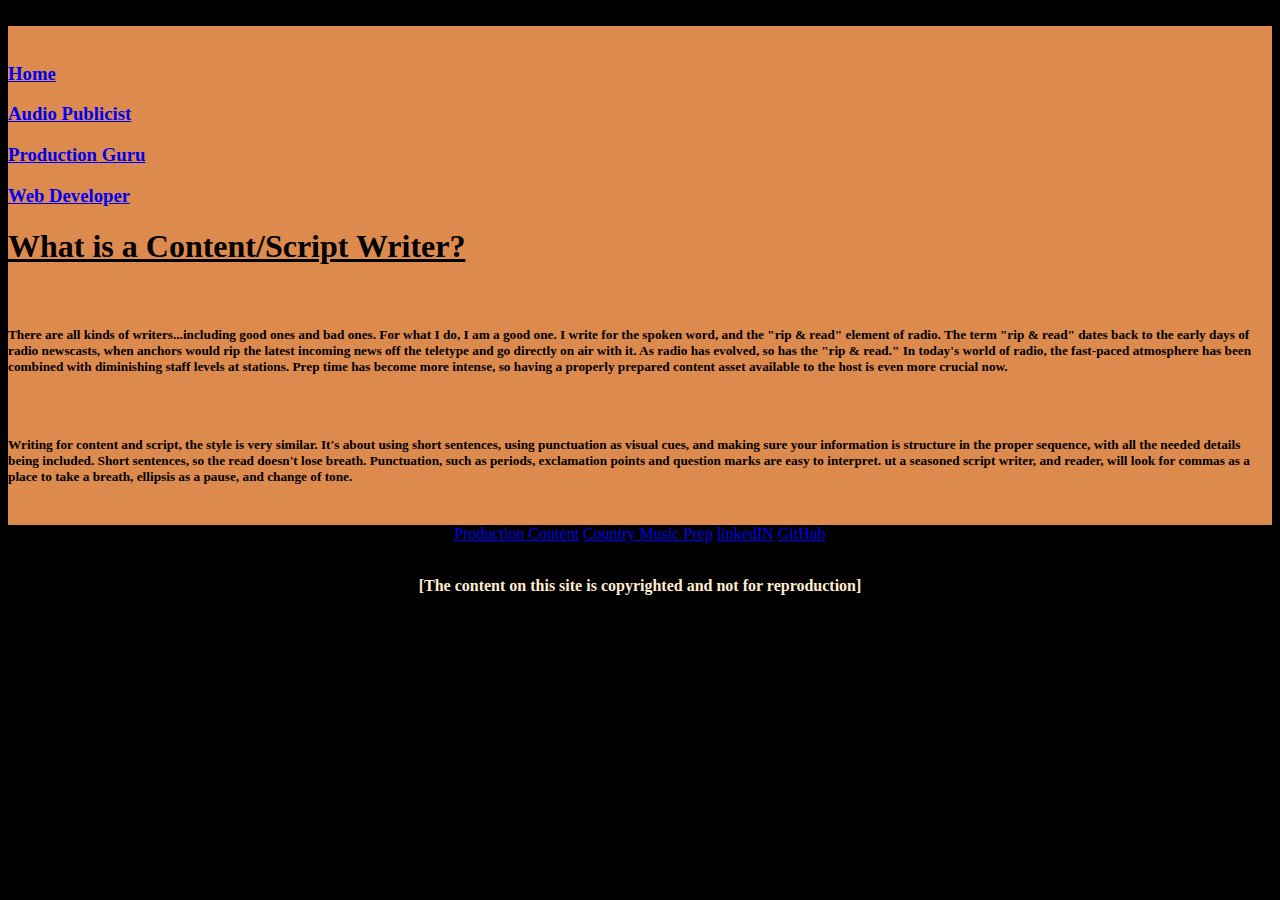
<file: writer.html>
<!doctype html>
<html lang="en">

<head>
    <!-- Required meta tags -->
    <meta charset="utf-8">
    <meta name="viewport" content="width=device-width, initial-scale=1, shrink-to-fit=no">

    <!-- Bootstrap CSS -->
    <link rel="stylesheet" href="https://stackpath.bootstrapcdn.com/bootstrap/4.5.0/css/bootstrap.min.css"
        integrity="sha384-9aIt2nRpC12Uk9gS9baDl411NQApFmC26EwAOH8WgZl5MYYxFfc+NcPb1dKGj7Sk" crossorigin="anonymous">
    <!-- my CSS sheet -->
    <link rel="stylesheet" href="writerstyle.css">

    <title>The Joe Wills Experience</title>
</head>

<body>
    <br>
    <div class="container">
        <br>
        <div class="row">
            <div class="col-4">
                <H3><a href="index.html">Home</a></H3>
                <H3><a href="publicist.html">Audio Publicist</a></H3>
                <H3><a href="production.html">Production Guru</a></H3>
                <H3><a href="webdev.html">Web Developer</a></H3>
            </div>

            <div class="col-8">
                <h1><a name="top"></a>What is a Content/Script Writer?</h1>
                <br>

                <h5>There are all kinds of writers...including good ones and bad ones. For what I do, I am a
                    good one. I write for the spoken word, and the "rip & read" element of radio. The term "rip & read"
                    dates back to the early days of radio newscasts, when anchors would rip the latest incoming news off
                    the teletype and go directly on air with it. As radio has evolved, so has the "rip & read."
                    In today's world of radio, the fast-paced atmosphere has been combined with diminishing staff levels
                    at stations. Prep time has become more intense, so having a properly prepared content asset
                    available to the host is even more crucial now. </h5>
                <br>
                <h5>Writing for content and script, the style is very similar. It's about using short sentences, using
                    punctuation as visual cues, and making sure your information is structure in the proper sequence,
                    with all the needed details being included. Short sentences, so the read doesn't lose breath.
                    Punctuation, such as periods, exclamation points and question marks are easy to interpret.
                    ut a seasoned script writer, and reader, will look for commas as a place to take a breath,
                    ellipsis as a pause, and change of tone.
                </h5>
                <br>


            </div>
        </div>
    </div>

    <footer class="footer">
        <a href="https://productioncontent.com/" class="btn btn-primary">Production Content</a>
        <a href="https://countrymusicprep.com/" class="btn btn-secondary">Country Music Prep</a>
        <a href="https://www.linkedin.com/in/joewills615/" class="btn btn-success">linkedIN</a>
        <a href="https://github.com/JoeWills615" class="btn btn-info">GitHub</a>
        <br>
        <br>

        <p>[The content on this site is copyrighted and not for reproduction]</p>


    </footer>

    <br>
    <br>






















    <!-- Optional JavaScript -->
    <!-- jQuery first, then Popper.js, then Bootstrap JS -->
    <script src="https://code.jquery.com/jquery-3.5.1.slim.min.js"
        integrity="sha384-DfXdz2htPH0lsSSs5nCTpuj/zy4C+OGpamoFVy38MVBnE+IbbVYUew+OrCXaRkfj"
        crossorigin="anonymous"></script>
    <script src="https://cdn.jsdelivr.net/npm/popper.js@1.16.0/dist/umd/popper.min.js"
        integrity="sha384-Q6E9RHvbIyZFJoft+2mJbHaEWldlvI9IOYy5n3zV9zzTtmI3UksdQRVvoxMfooAo"
        crossorigin="anonymous"></script>
    <script src="https://stackpath.bootstrapcdn.com/bootstrap/4.5.0/js/bootstrap.min.js"
        integrity="sha384-OgVRvuATP1z7JjHLkuOU7Xw704+h835Lr+6QL9UvYjZE3Ipu6Tp75j7Bh/kR0JKI"
        crossorigin="anonymous"></script>
</body>

</html>
</file>
<file: style.css>
body {
    background-color: black;
}


.container {
    background-color: rgb(117, 226, 220);
}

h1 {
    font-weight: bolder;
    text-decoration-line: underline;
}

p {
    text-align: center;
    font-weight: bold;
    color: blanchedalmond;
}

.footer {
    text-align: center;
}

.button {
    position: absolute;
    top: 50%;
}
</file>
<file: prodstyle.css>
body {
    background-color: black;
}


.container{
    background-color: rgb(162, 162, 231);
}

h1 {
    font-weight: bolder;
    text-decoration-line: underline;
}

h4 {
    text-decoration: underline;
}

p {
    text-align: center;
    font-weight: bold;
    color: blanchedalmond;
}

p2{
    font-weight: bold;
}

.footer {
    text-align: center;
}

.button {
    position: absolute;
    top: 50%;
}
</file>
<file: pubstyle.css>
body {
    background-color: black;
}


.container {
    background-color: silver;
}

h1 {
    font-weight: bolder;
    text-decoration-line: underline;
}

p {
    text-align: center;
    font-weight: bold;
    color: blanchedalmond;
}

p1 {
    text-align: center;
}

p2 {
    font-weight: bold;
}

.footer {
    text-align: center;
}

.button {
    position: absolute;
    top: 50%;
}
</file>
<file: webdevstyle.css>
body {
    background-color: black;
}

.container {
    background-color: rgb(122, 163, 165);
}

h1 {
    font-weight: bolder;
    text-decoration-line: underline;
}

h4 {
    text-decoration: underline;
}

p {
    text-align: center;
    font-weight: bold;
    color: blanchedalmond;
}

p2 {
    text-align: center;
    font-weight: bold;
    color: blanchedalmond;
}

.footer {
    text-align: center;
}

.button {
    position: absolute;
    top: 50%;
}
</file>
<file: writerstyle.css>
body {
    background-color: black;
}

.container {
    background-color: rgb(221, 138, 78);
}

h1 {
    font-weight: bolder;
    text-decoration-line: underline;
}

h4 {
    text-decoration: underline;
}

p {
    text-align: center;
    font-weight: bold;
    color: blanchedalmond;
}

.footer {
    text-align: center;
}

.button {
    position: absolute;
    top: 50%;
}
</file>
